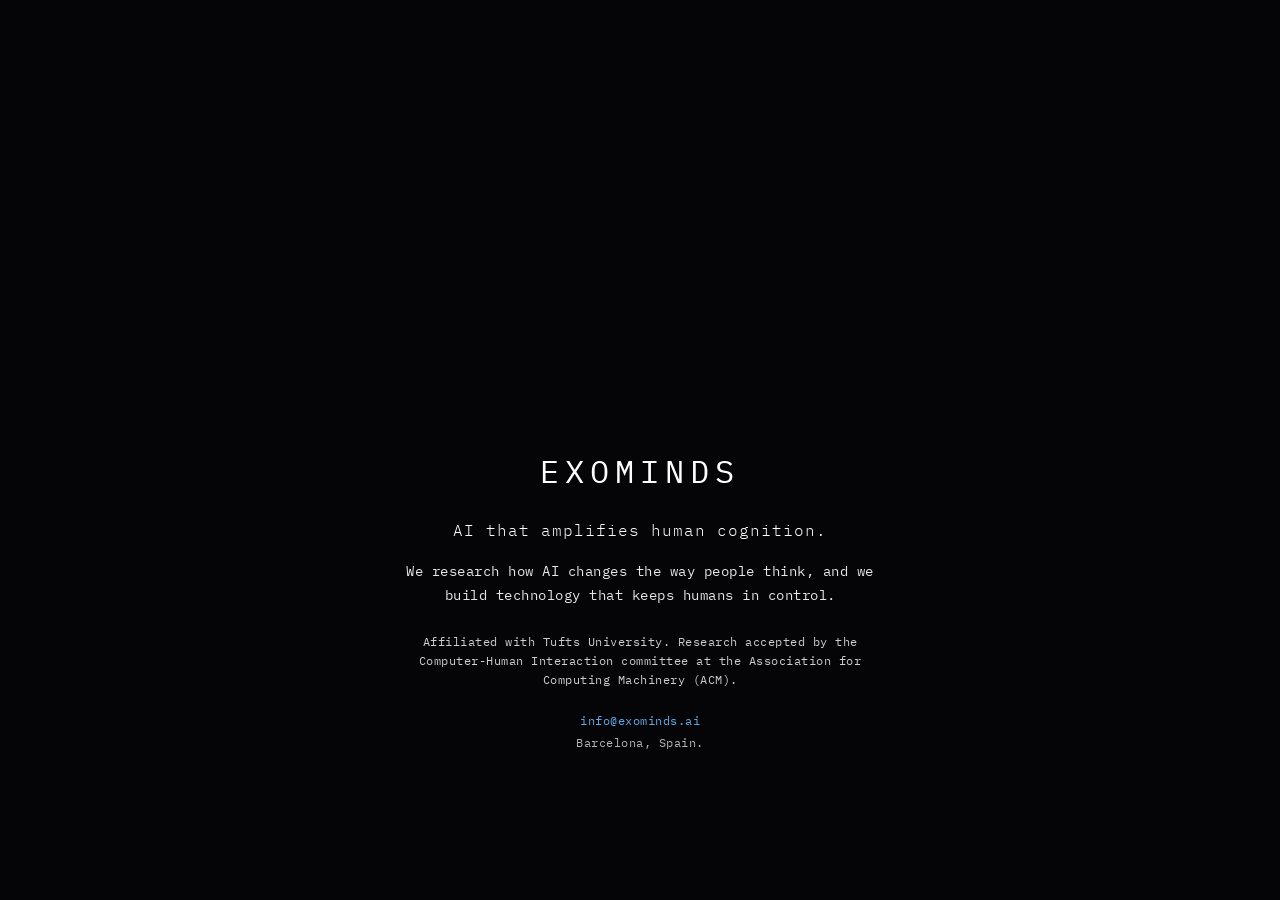
<file: index.html>
<!DOCTYPE html>
<html lang="en">
<head>
  <meta charset="UTF-8">
  <meta name="viewport" content="width=device-width, initial-scale=1.0">
  <title>ExoMinds - Cognitive AI Research</title>
  <meta name="description" content="AI that amplifies human cognition. Research lab based in Barcelona.">
  <meta name="robots" content="index, follow">
  <meta name="theme-color" content="#050508">
  <link rel="canonical" href="https://exominds.ai/">
  <!-- Open Graph -->
  <meta property="og:title" content="ExoMinds">
  <meta property="og:description" content="AI that amplifies human cognition.">
  <meta property="og:type" content="website">
  <meta property="og:url" content="https://exominds.ai/">
  <meta property="og:image" content="https://exominds.ai/og-image.svg">
  <meta property="og:locale" content="en">
  <meta name="twitter:card" content="summary">
  <meta name="twitter:title" content="ExoMinds - Cognitive AI Research">
  <meta name="twitter:description" content="AI that amplifies human cognition. Research lab based in Barcelona.">
  <meta name="twitter:image" content="https://exominds.ai/og-image.svg">
  <!-- Favicon -->
  <link rel="icon" type="image/svg+xml" href="data:image/svg+xml,%3Csvg xmlns='http://www.w3.org/2000/svg' viewBox='0 0 100 100'%3E%3Ccircle cx='50' cy='50' r='40' fill='%232d6a9f'/%3E%3C/svg%3E">
  <!-- Fonts -->
  <link rel="preconnect" href="https://fonts.googleapis.com">
  <link rel="preconnect" href="https://fonts.gstatic.com" crossorigin>
  <link href="https://fonts.googleapis.com/css2?family=IBM+Plex+Mono:wght@300;400&display=swap" rel="stylesheet">
  <link rel="stylesheet" href="style.css">
  <!-- Structured Data -->
  <script type="application/ld+json">
  {
    "@context": "https://schema.org",
    "@type": "ResearchOrganization",
    "name": "ExoMinds",
    "url": "https://exominds.ai",
    "description": "AI that amplifies human cognition. Cognitive AI research lab based in Barcelona. Researching how AI changes the way people think, building technology that keeps humans in control.",
    "address": {
      "@type": "PostalAddress",
      "addressLocality": "Barcelona",
      "addressCountry": "ES"
    },
    "contactPoint": {
      "@type": "ContactPoint",
      "email": "info@exominds.ai",
      "contactType": "general"
    },
    "affiliation": {
      "@type": "CollegeOrUniversity",
      "name": "Tufts University"
    },
    "keywords": ["cognitive AI", "human-AI interaction", "AI research", "human cognition", "ACM CHI"]
  }
  </script>
</head>
<body>
  <div class="pulse-container">
    <div class="pulse-warm"></div>
    <div class="pulse"></div>
  </div>

  <main class="content">
    <h1 class="name" style="--delay: 0.5s">ExoMinds</h1>
    <section>
      <h2 class="sr-only">Research</h2>
      <p class="tagline" style="--delay: 1.2s">AI that amplifies human cognition.</p>
      <p class="description" style="--delay: 1.9s">We research how AI changes the way people think, and we build technology that keeps humans in control.</p>
    </section>
    <section>
      <h2 class="sr-only">Affiliations</h2>
      <p class="credentials" style="--delay: 2.5s">Affiliated with Tufts University. Research accepted by the Computer-Human Interaction committee at the Association for Computing Machinery (ACM).</p>
    </section>
    <section>
      <h2 class="sr-only">Contact</h2>
      <div class="contact" style="--delay: 3.0s">
        <p><a href="mailto:info@exominds.ai" class="email-link">info@exominds.ai</a></p>
        <p class="location">Barcelona, Spain.</p>
      </div>
    </section>
  </main>
</body>
</html>
</file>
<file: style.css>
*,
*::before,
*::after {
  margin: 0;
  padding: 0;
  box-sizing: border-box;
}

html, body {
  height: 100%;
  overflow: hidden;
}

body {
  background: #050508;
  font-family: 'IBM Plex Mono', monospace;
  min-height: 100vh;
  min-height: 100dvh;
  position: relative;
  cursor: default;
  -webkit-font-smoothing: antialiased;
  -moz-osx-font-smoothing: grayscale;
}

/* Screen-reader only */

.sr-only {
  position: absolute;
  width: 1px;
  height: 1px;
  padding: 0;
  margin: -1px;
  overflow: hidden;
  clip: rect(0, 0, 0, 0);
  white-space: nowrap;
  border: 0;
}

/* Pulse */

.pulse-container {
  position: fixed;
  top: 32%;
  left: 50%;
  transform: translate(-50%, -50%);
  width: 0;
  height: 0;
  z-index: 0;
}

.pulse {
  position: absolute;
  top: 50%;
  left: 50%;
  width: 280px;
  height: 280px;
  transform: translate(-50%, -50%);
  border-radius: 50%;
  animation: breathe-blue 8s ease-in-out infinite;
}

.pulse-warm {
  position: absolute;
  top: 50%;
  left: 50%;
  width: 196px;
  height: 196px;
  transform: translate(-50%, -50%);
  border-radius: 50%;
  animation: breathe-warm 8s ease-in-out infinite 0.8s;
}

@keyframes breathe-blue {
  0%, 100% {
    transform: translate(-50%, -50%) scale(1);
    background: radial-gradient(
      circle at center,
      rgba(45, 106, 159, 0.55) 0%,
      rgba(45, 106, 159, 0.33) 40%,
      rgba(45, 106, 159, 0.11) 70%,
      transparent 100%
    );
    box-shadow: 0 0 160px 80px rgba(45, 106, 159, 0.25);
  }
  50% {
    transform: translate(-50%, -50%) scale(1.18);
    background: radial-gradient(
      circle at center,
      rgba(45, 106, 159, 0.75) 0%,
      rgba(45, 106, 159, 0.45) 40%,
      rgba(45, 106, 159, 0.15) 70%,
      transparent 100%
    );
    box-shadow: 0 0 160px 80px rgba(45, 106, 159, 0.35);
  }
}

@keyframes breathe-warm {
  0%, 100% {
    transform: translate(-50%, -50%) scale(1);
    background: radial-gradient(
      circle at center,
      rgba(200, 160, 100, 0.15) 0%,
      rgba(200, 160, 100, 0.09) 40%,
      rgba(200, 160, 100, 0.03) 70%,
      transparent 100%
    );
  }
  50% {
    transform: translate(-50%, -50%) scale(1.18);
    background: radial-gradient(
      circle at center,
      rgba(200, 160, 100, 0.25) 0%,
      rgba(200, 160, 100, 0.15) 40%,
      rgba(200, 160, 100, 0.05) 70%,
      transparent 100%
    );
  }
}

/* Content */

.content {
  position: absolute;
  top: 50%;
  left: 50%;
  transform: translateX(-50%);
  z-index: 1;
  text-align: center;
  padding: 0 20px;
  width: 100%;
}

/* Text entrance animation */

.name,
.tagline,
.description,
.credentials,
.contact {
  opacity: 0;
  transform: translateY(8px);
  animation: fadeIn 0.8s ease-out forwards;
  animation-delay: var(--delay);
}

@keyframes fadeIn {
  to {
    opacity: 1;
    transform: translateY(0);
  }
}

/* Typography */

.name {
  font-weight: 400;
  font-size: 32px;
  color: #ffffff;
  letter-spacing: 6px;
  text-transform: uppercase;
}

.tagline {
  font-weight: 300;
  font-size: 16px;
  color: #ffffff;
  letter-spacing: 1px;
  margin-top: 28px;
}

.description {
  font-weight: 400;
  font-size: 14px;
  color: rgba(255, 255, 255, 0.9);
  letter-spacing: 0.5px;
  line-height: 1.7;
  max-width: 480px;
  margin: 20px auto 0;
}

.credentials {
  font-weight: 400;
  font-size: 12px;
  color: rgba(255, 255, 255, 0.8);
  letter-spacing: 0.5px;
  line-height: 1.6;
  max-width: 480px;
  margin: 24px auto 0;
}

.contact {
  margin-top: 20px;
}

.location {
  font-weight: 400;
  font-size: 12px;
  color: rgba(255, 255, 255, 0.7);
  letter-spacing: 0.5px;
  margin-top: 6px;
}

.email-link {
  font-weight: 400;
  font-size: 12px;
  color: rgba(100, 170, 230, 1);
  letter-spacing: 0.5px;
  text-decoration: none;
  transition: color 0.3s ease;
  cursor: pointer;
}

.email-link:hover {
  color: rgba(140, 195, 240, 1);
}

/* Responsive - Mobile */

@media (max-width: 768px) {
  .pulse-container {
    top: 24%;
  }

  .pulse {
    width: 200px;
    height: 200px;
  }

  .pulse-warm {
    width: 140px;
    height: 140px;
  }

  .content {
    top: 40%;
    max-width: 85vw;
  }

  .name {
    font-size: 24px;
    letter-spacing: 4px;
  }

  .tagline {
    font-size: 14px;
  }

  .description {
    font-size: 13px;
  }

  .credentials {
    font-size: 11px;
  }

  .location {
    font-size: 11px;
  }

  .email-link {
    font-size: 11px;
    display: inline-block;
    padding: 12px;
  }

  @keyframes breathe-blue {
    0%, 100% {
      transform: translate(-50%, -50%) scale(1);
      background: radial-gradient(
        circle at center,
        rgba(45, 106, 159, 0.55) 0%,
        rgba(45, 106, 159, 0.33) 40%,
        rgba(45, 106, 159, 0.11) 70%,
        transparent 100%
      );
      box-shadow: 0 0 120px 60px rgba(45, 106, 159, 0.25);
    }
    50% {
      transform: translate(-50%, -50%) scale(1.18);
      background: radial-gradient(
        circle at center,
        rgba(45, 106, 159, 0.75) 0%,
        rgba(45, 106, 159, 0.45) 40%,
        rgba(45, 106, 159, 0.15) 70%,
        transparent 100%
      );
      box-shadow: 0 0 120px 60px rgba(45, 106, 159, 0.35);
    }
  }
}

/* Responsive - Very small screens */

@media (max-width: 380px) {
  .pulse {
    width: 160px;
    height: 160px;
  }

  .pulse-warm {
    width: 112px;
    height: 112px;
  }

  .name {
    font-size: 20px;
  }

  .tagline {
    font-size: 13px;
  }

  .description {
    font-size: 12px;
  }

  .credentials {
    font-size: 10px;
  }

  .location {
    font-size: 10px;
  }

  .email-link {
    font-size: 10px;
  }

  @keyframes breathe-blue {
    0%, 100% {
      transform: translate(-50%, -50%) scale(1);
      background: radial-gradient(
        circle at center,
        rgba(45, 106, 159, 0.55) 0%,
        rgba(45, 106, 159, 0.33) 40%,
        rgba(45, 106, 159, 0.11) 70%,
        transparent 100%
      );
      box-shadow: 0 0 100px 50px rgba(45, 106, 159, 0.25);
    }
    50% {
      transform: translate(-50%, -50%) scale(1.18);
      background: radial-gradient(
        circle at center,
        rgba(45, 106, 159, 0.75) 0%,
        rgba(45, 106, 159, 0.45) 40%,
        rgba(45, 106, 159, 0.15) 70%,
        transparent 100%
      );
      box-shadow: 0 0 100px 50px rgba(45, 106, 159, 0.35);
    }
  }
}
</file>
